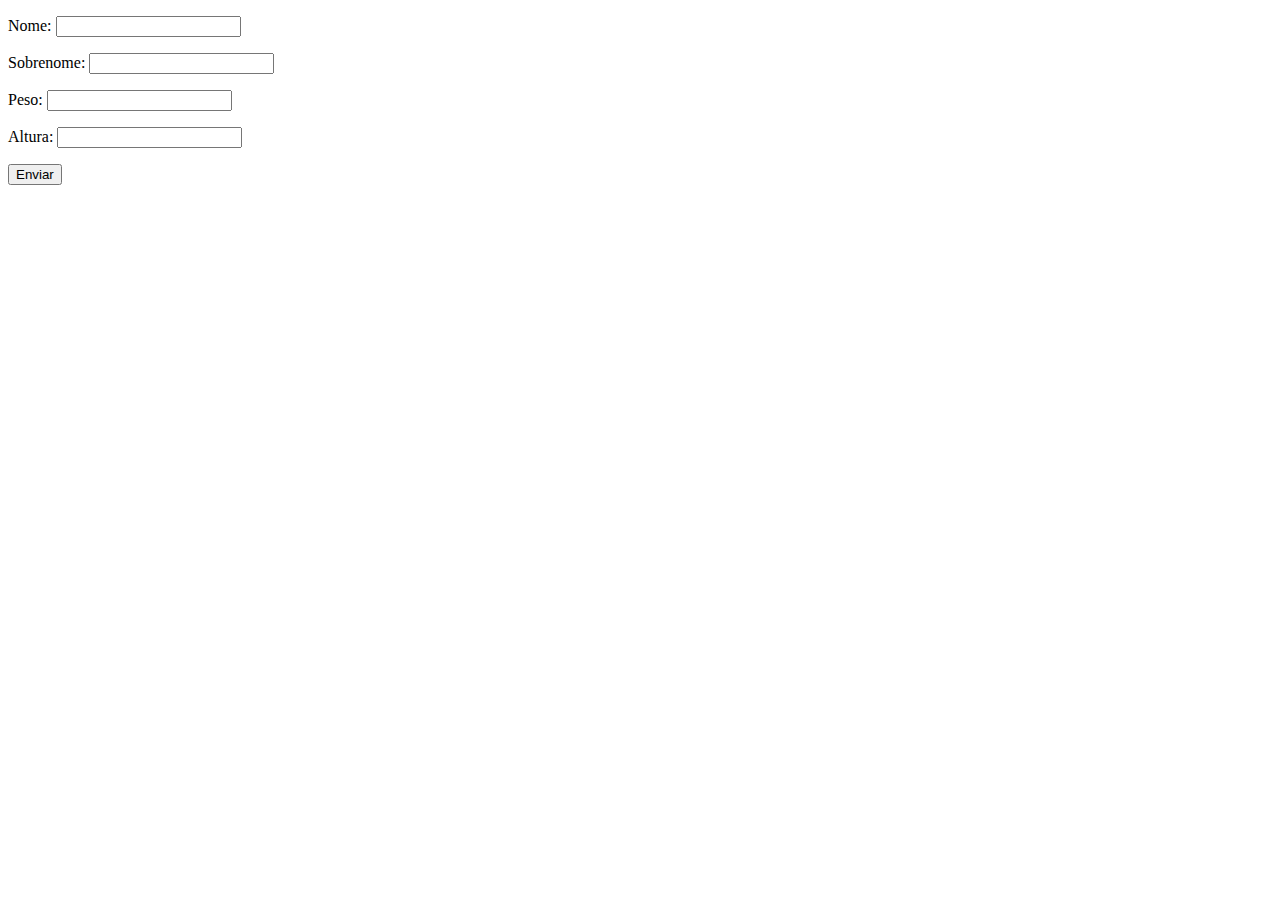
<file: CursoJs/Básico/aula20/index.html>
<!DOCTYPE html>
<html lang="pt-BR">
<head>
    <meta charset="UTF-8">
    <meta http-equiv="X-UA-Compatible" content="IE=edge">
    <meta name="viewport" content="width=device-width, initial-scale=1.0">
    <title>Exercícios</title>
</head>
<body>
    <form class="form" action="" method="get">
        <p> Nome: <input type="text" class="nome"></p>
        <p> Sobrenome: <input type="text" class="sobrenome"></p>
        <p> Peso: <input type="text" class="peso"></p>
        <p> Altura: <input type="text" class="altura"></p>
        <button>Enviar</button>
    </form>

    <div class="resultado"></div>

    <script src="js/script.js"></script>
</body>
</html>
</file>
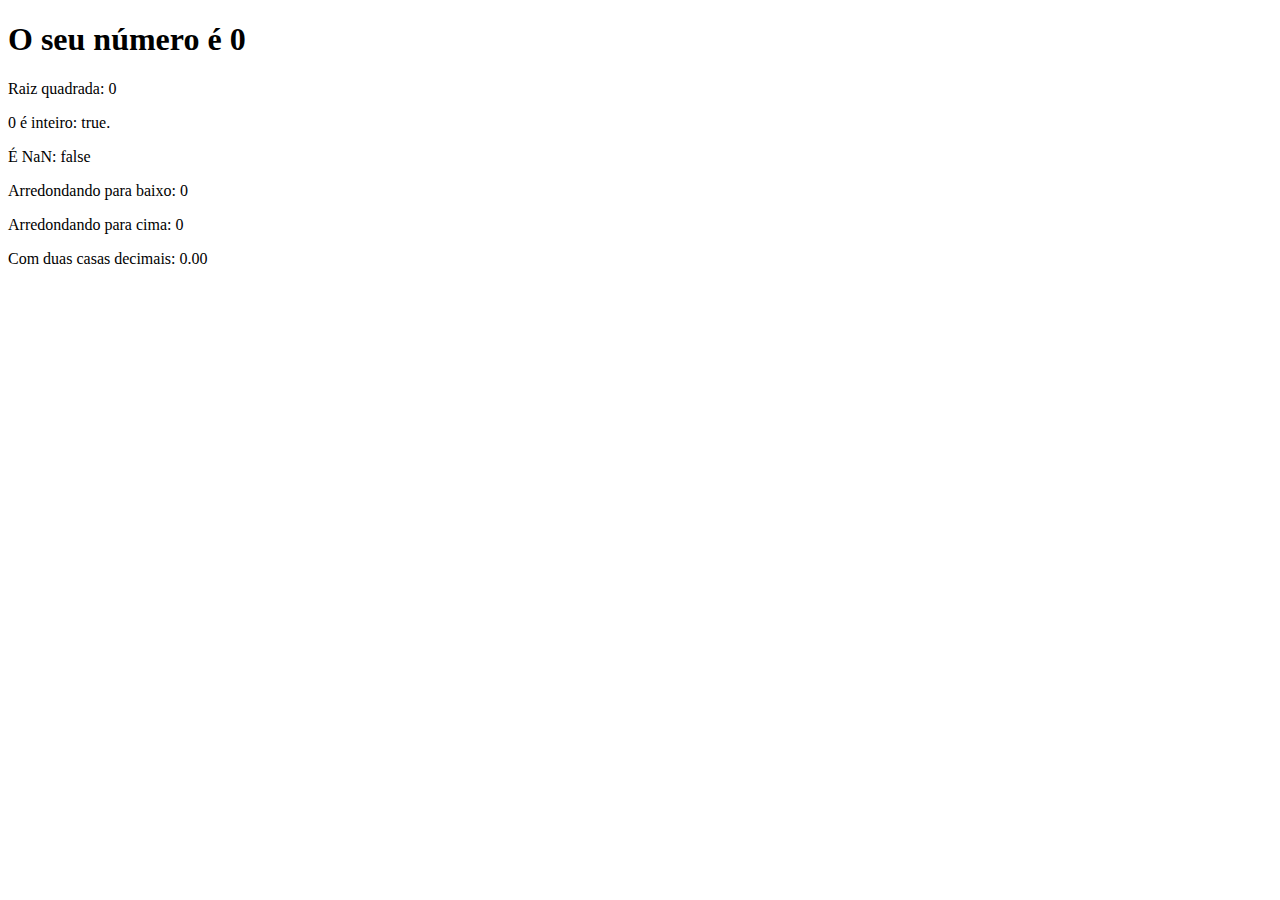
<file: CursoJs/Básico/aula15/ex/index.html>
<!DOCTYPE html>
<html lang="pt-BR">

<head>
    <meta charset="UTF-8">
    <meta http-equiv="X-UA-Compatible" content="IE=edge">
    <meta name="viewport" content="width=device-width, initial-scale=1.0">
    <title>Document</title>
</head>

<body>

    <section>
        <h1>O seu número é <span id="numero-titulo">0</span></h1>
        <div id="texto">Texto</div>
    </section>

    <script src="js/script.js"></script>
</body>

</html>
</file>
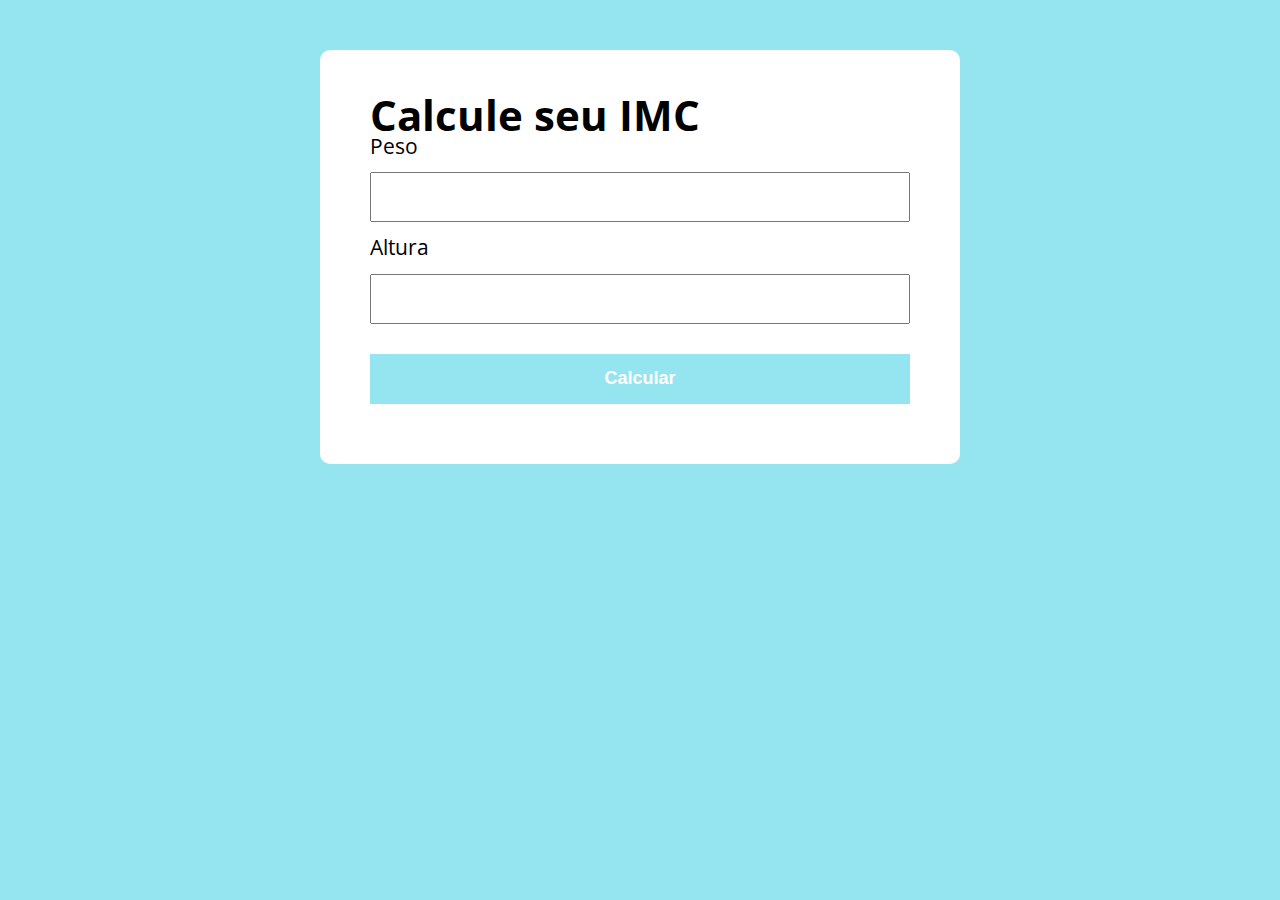
<file: CursoJs/Javascript-LógicaDeProgramação/aula26/assets/index.html>
<!DOCTYPE html>
<html lang="pt-BR">

<head>
    <meta charset="UTF-8">
    <meta http-equiv="X-UA-Compatible" content="IE=edge">
    <meta name="viewport" content="width=device-width, initial-scale=1.0">
    <title>Modelo</title>
    <link rel="stylesheet" href="./css/style.css">
</head>

<body>

    <section class="container">
        <h1>Calcule seu IMC</h1>
        <form action="/" id="formulario" method="POST">
          <label for="peso">Peso</label>
          <input type="text" id="peso" name="peso">
          <label for="altura">Altura</label>
          <input type="text" id="altura" name="altura">
          <button type="submit">Calcular</button>
        </form>
    
        <div id="resultado"></div>
      </section>

    <script src="./js/main.js"></script>
</body>

</html>
</file>
<file: CursoJs/Javascript-LógicaDeProgramação/aula26/assets/css/style.css>
@import url('https://fonts.googleapis.com/css2?family=Open+Sans&display=swap');

@import url('https://fonts.googleapis.com/css2?family=Open+Sans:wght@400;700&display=swap');

:root {
    --primary-color: rgb(149, 229, 241);
    --primary-color-darker: rgb(77, 184, 201);
}

* {
    box-sizing: border-box;
    outline: 0;
    margin: 0;
    padding: 0;
}

body {
    margin: 0;
    padding: 0;
    background: var(--primary-color);
    font-family: 'Open sans', sans-serif;
    font-size: 1.3em;
    line-height: 1.5em;
}

.container {
    max-width: 640px;
    margin: 50px auto;
    background: #fff;
    padding: 50px;
    border-radius: 10px;
}

form input, form label, form button {
    display: block;
    width: 100%;
    margin-bottom: 10px;
}

form input {
    font-size: 24px;
    height: 50px;
    padding: 0 20px;
}

form input:focus {
    outline: 1px solid var(--primary-color);
}

form button {
    border: none;
    background: var(--primary-color);
    color: #fff;
    font-size: 18px;
    font-weight: 700;
    height: 50px;
    cursor: pointer;
    margin-top: 30px;
}

form button:hover {
    background: var(--primary-color-darker);
}

form button:active {
    background:whitesmoke;
}

.paragrafo-resultado, .bad {
    background: rgb(67, 233, 75);
    padding: 10px 20px;
}

.bad {
    background: rgb(235, 77, 77);
}
</file>
